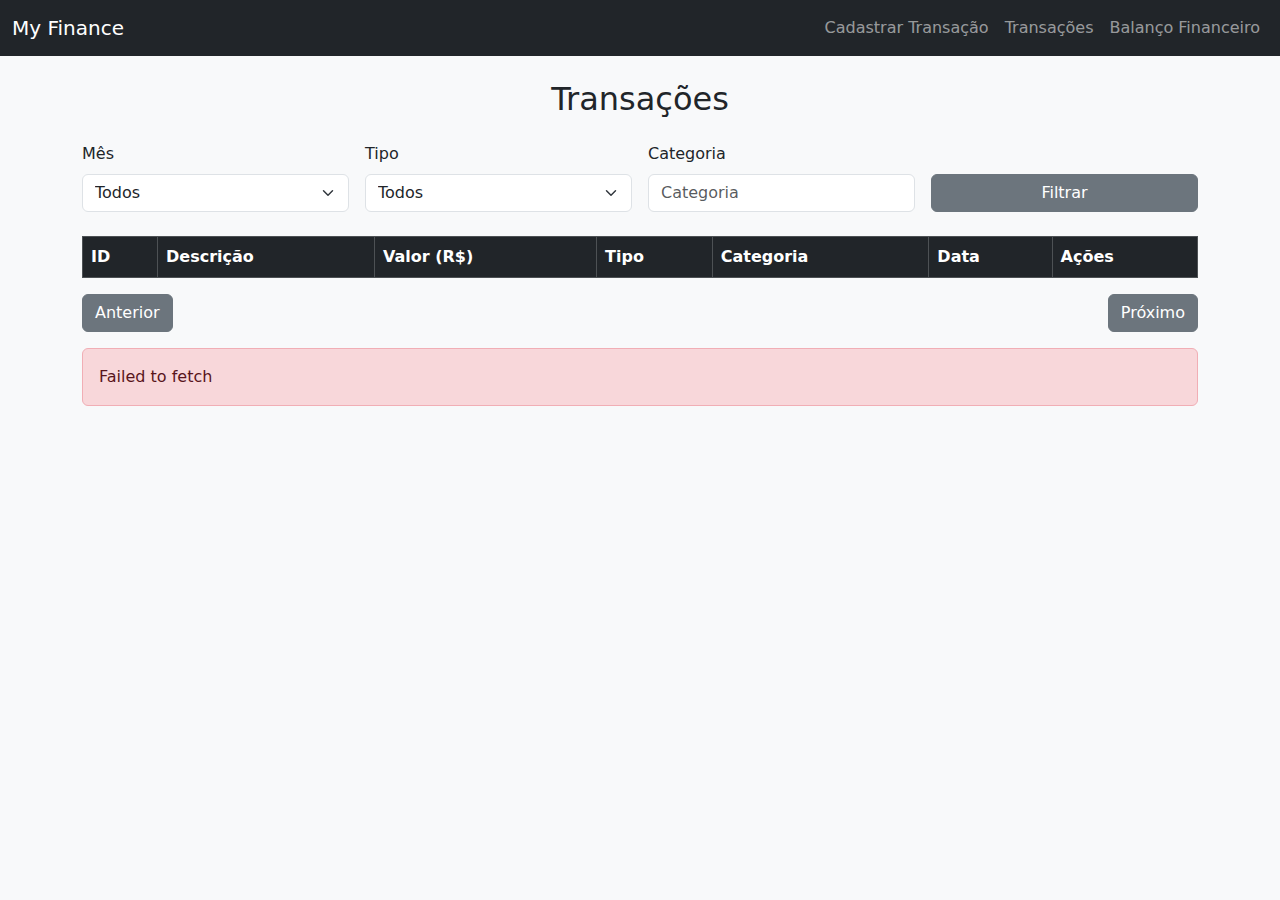
<file: listar.html>
<!DOCTYPE html>
<html lang="pt-BR">
<head>
  <meta charset="UTF-8" />
  <meta name="viewport" content="width=device-width, initial-scale=1.0"/>
  <title>Listar Transações</title>
  <link href="https://cdn.jsdelivr.net/npm/bootstrap@5.3.0/dist/css/bootstrap.min.css" rel="stylesheet">
  <style>
    .receita {
      background-color: #d1e7dd !important;
    }
    .despesa {
      background-color: #f8d7da !important;
    }
  </style>
</head>
<body class="bg-light">
    <nav class="navbar navbar-expand-lg navbar-dark bg-dark">
        <div class="container-fluid">
          <a class="navbar-brand" href="index.html">My Finance</a>
          <button class="navbar-toggler" type="button" data-bs-toggle="collapse" data-bs-target="#navbarConteudo">
            <span class="navbar-toggler-icon"></span>
          </button>
          <div class="collapse navbar-collapse" id="navbarConteudo">
            <ul class="navbar-nav ms-auto">
              <li class="nav-item"><a class="nav-link" href="cadastrar.html">Cadastrar Transação</a></li>
              <li class="nav-item"><a class="nav-link" href="listar.html">Transações</a></li>
              <li class="nav-item"><a class="nav-link" href="balanco.html">Balanço Financeiro</a></li>
            </ul>
          </div>
        </div>
    </nav>

  <div class="container mt-4">


    <h2 class="mb-4 text-center">Transações</h2>

    <form id="formFiltros" class="row g-3 mb-4">
      <div class="col-md-3">
        <label for="filtroMes" class="form-label">Mês</label>
        <select id="filtroMes" class="form-select" name="month">
          <option value="">Todos</option>
          <option value="01">Janeiro</option>
          <option value="02">Fevereiro</option>
          <option value="03">Março</option>
          <option value="04">Abril</option>
          <option value="05">Maio</option>
          <option value="06">Junho</option>
          <option value="07">Julho</option>
          <option value="08">Agosto</option>
          <option value="09">Setembro</option>
          <option value="10">Outubro</option>
          <option value="11">Novembro</option>
          <option value="12">Dezembro</option>
        </select>
      </div>
    
      <div class="col-md-3">
        <label for="filtroTipo" class="form-label">Tipo</label>
        <select id="filtroTipo" class="form-select" name="type">
          <option value="">Todos</option>
          <option value="RECEITA">Receita</option>
          <option value="DESPESA">Despesa</option>
        </select>
      </div>
    
      <div class="col-md-3">
        <label for="filtroCategoria" class="form-label">Categoria</label>
        <input type="text" id="filtroCategoria" class="form-control" name="category" placeholder="Categoria"/>
      </div>
    
      <div class="col-md-3 d-flex align-items-end">
        <button type="submit" class="btn btn-secondary w-100">Filtrar</button>
      </div>
    </form>

    <table class="table table-bordered table-hover">
      <thead class="table-dark">
        <tr>
          <th>ID</th>
          <th>Descrição</th>
          <th>Valor (R$)</th>
          <th>Tipo</th>
          <th>Categoria</th>
          <th>Data</th>
          <th>Ações</th>
        </tr>
      </thead>
      <tbody id="tabela-transacoes"></tbody>
    </table>

    <div class="d-flex justify-content-between">
      <button id="btnAnterior" class="btn btn-secondary">Anterior</button>
      <button id="btnProximo" class="btn btn-secondary">Próximo</button>
    </div>

    <div id="mensagem" class="mt-3"></div>
  </div>

  <script src="./scripts/listar.js"></script>
  <script src="https://cdn.jsdelivr.net/npm/bootstrap@5.3.0/dist/js/bootstrap.bundle.min.js"></script>
</body>
</html>
</file>
